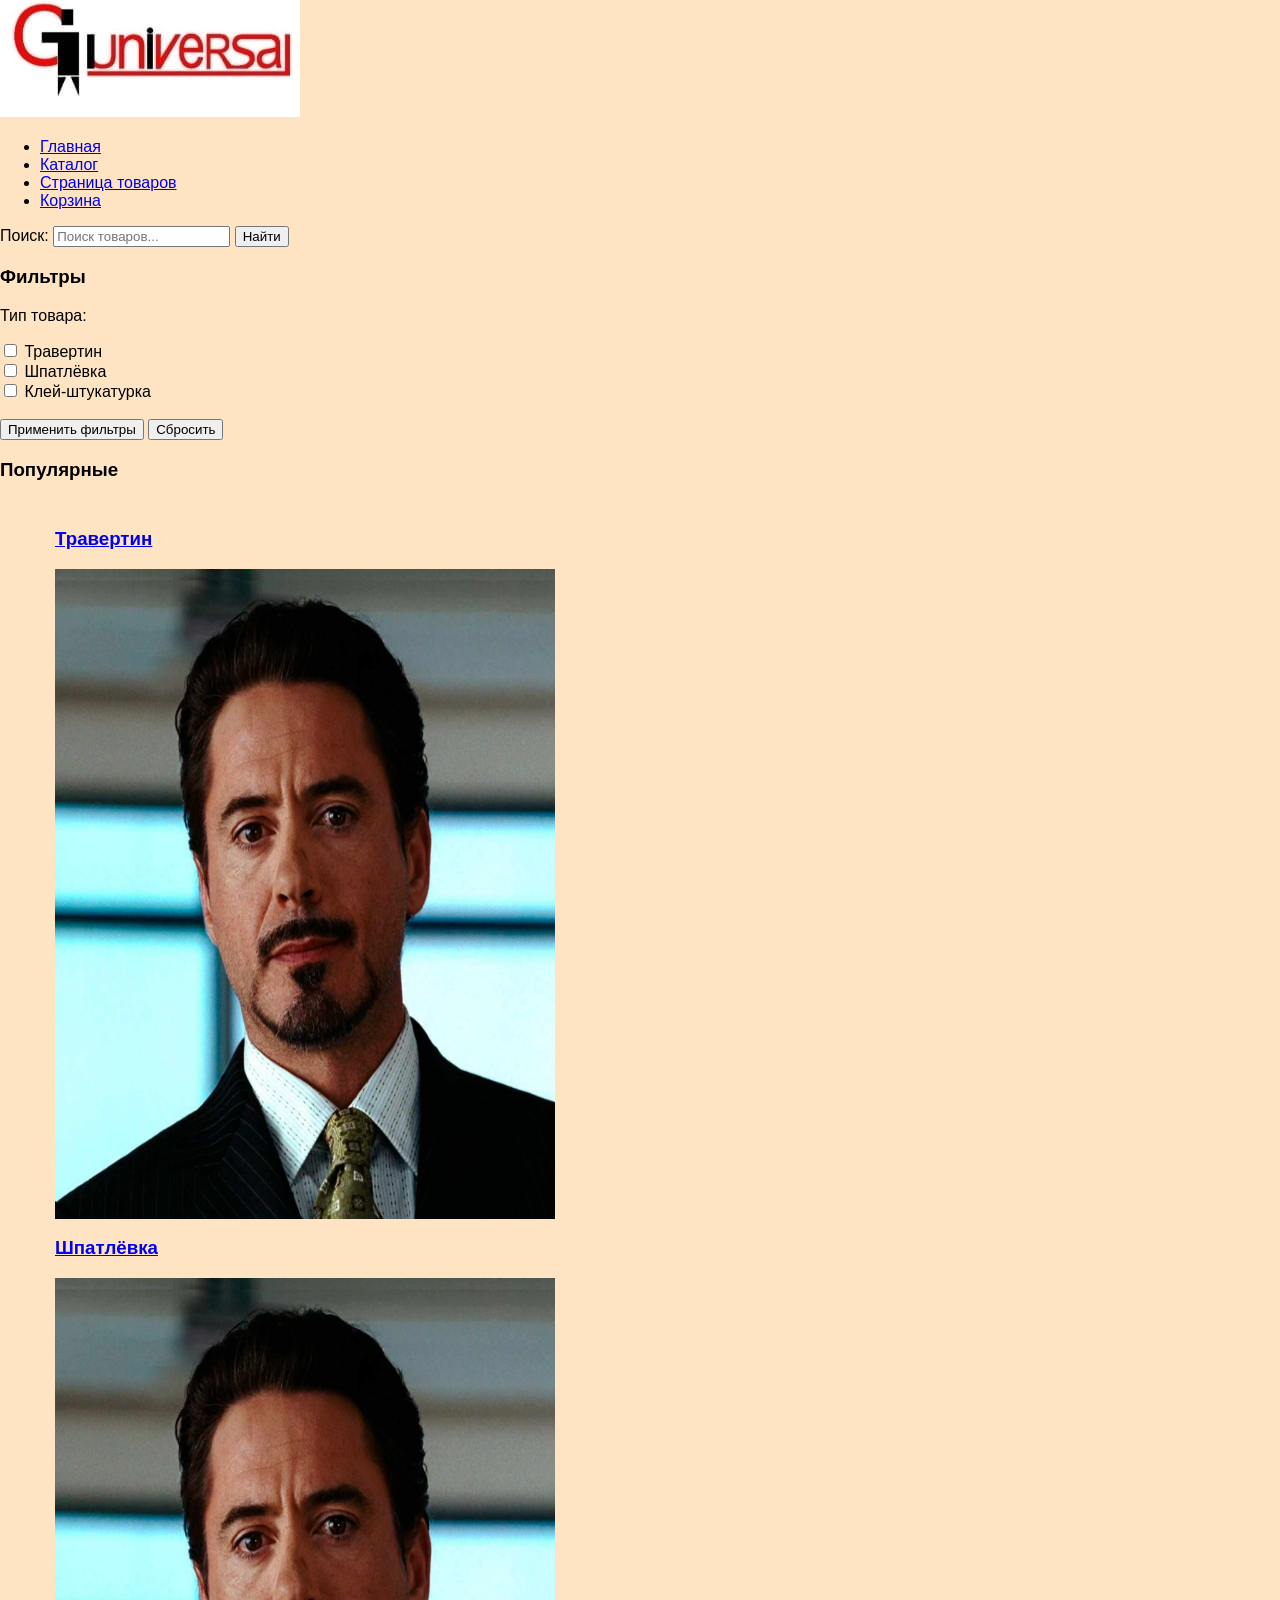
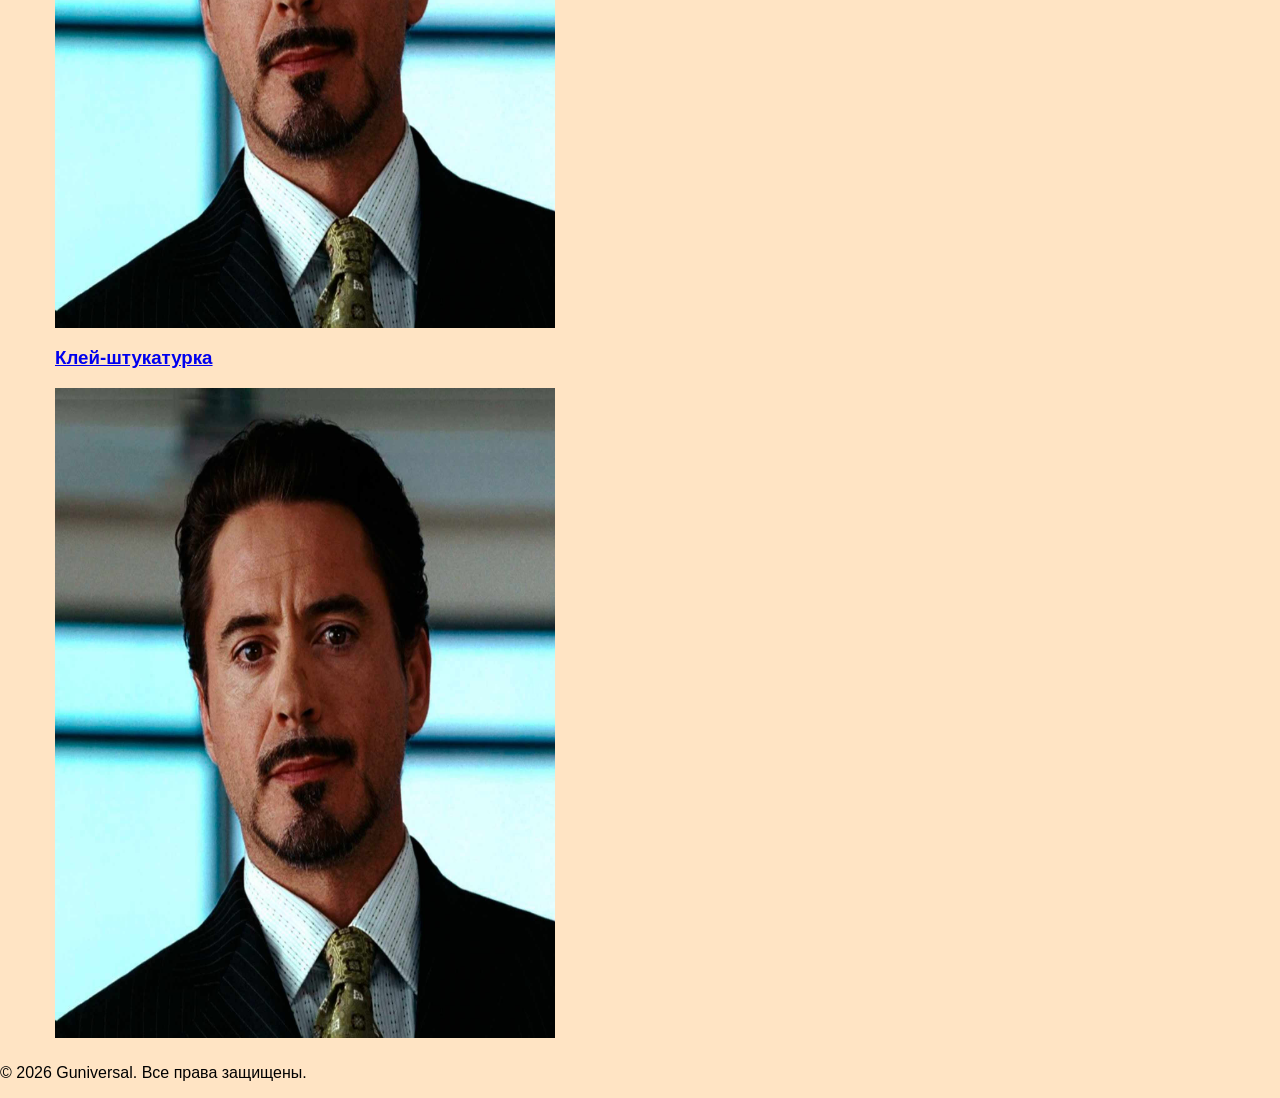
<file: index.html>
<DOCTYPE html>
<html>
<head>
  <title>Главная страница — Guniversal</title>
  <link rel="stylesheet" href="style.css">
</head>
 <a href="index.html"></a>
 <h1><img src=images/logo.jpeg></h1>
  <nav>
    <ul>
        <li><a href="index.html">Главная</a></li>
        <li><a href="catalog.html">Каталог</a></li>
        <li><a href="product.html">Страница товаров</a></li>
        <li><a href="cart.html">Корзина</a></li>
      </ul>
  </nav>
   <form action="product.html" method="get">
     <label for="search">Поиск:</label>
     <input type="search" name="q" id="search" placeholder="Поиск товаров..." required>
     <button type="submit">Найти</button>
   </form>
  <form id="filter-form" action="catalog.html">
  <h3>Фильтры</h3>
  <p>Тип товара:</p>
  <label>
    <input type="checkbox" name="type" value="travertin"> Травертин
  </label><br>
  <label>
    <input type="checkbox" name="type" value="shpatlevka"> Шпатлёвка
  </label><br>
  <label>
    <input type="checkbox" name="type" value="kley"> Клей-штукатурка
  </label>
  <br><br>
  <button type="submit">Применить фильтры</button>
  <button type="reset" id="reset-filter">Сбросить</button>
</form>
<body>
       <h3>Популярные</h3>
       <ul>
<div class="box" id="two">
        <article class="product" data-type="travertin">
  <h3><a href="product.html">Травертин</a></h3>
  <img src="images/starkor.jpg" width="500" height="650" alt="Травертин">
</article>

<article class="product" data-type="shpatlevka">
  <h3><a href="product.html">Шпатлёвка</a></h3>
  <img src="images/starkor.jpg" width="500" height="650" alt="Шпатлёвка">
</article>

<article class="product" data-type="kley">
  <h3><a href="product.html">Клей-штукатурка</a></h3>
  <img src="images/starkor.jpg" width="500" height="650" alt="Клей-штукатурка">
</article>
</div>
       </ul>
  <footer>
    <p>&copy; 2026 Guniversal. Все права защищены.</p>
  </footer>
<script src="script.js"></script>
</body>
</html>
</file>
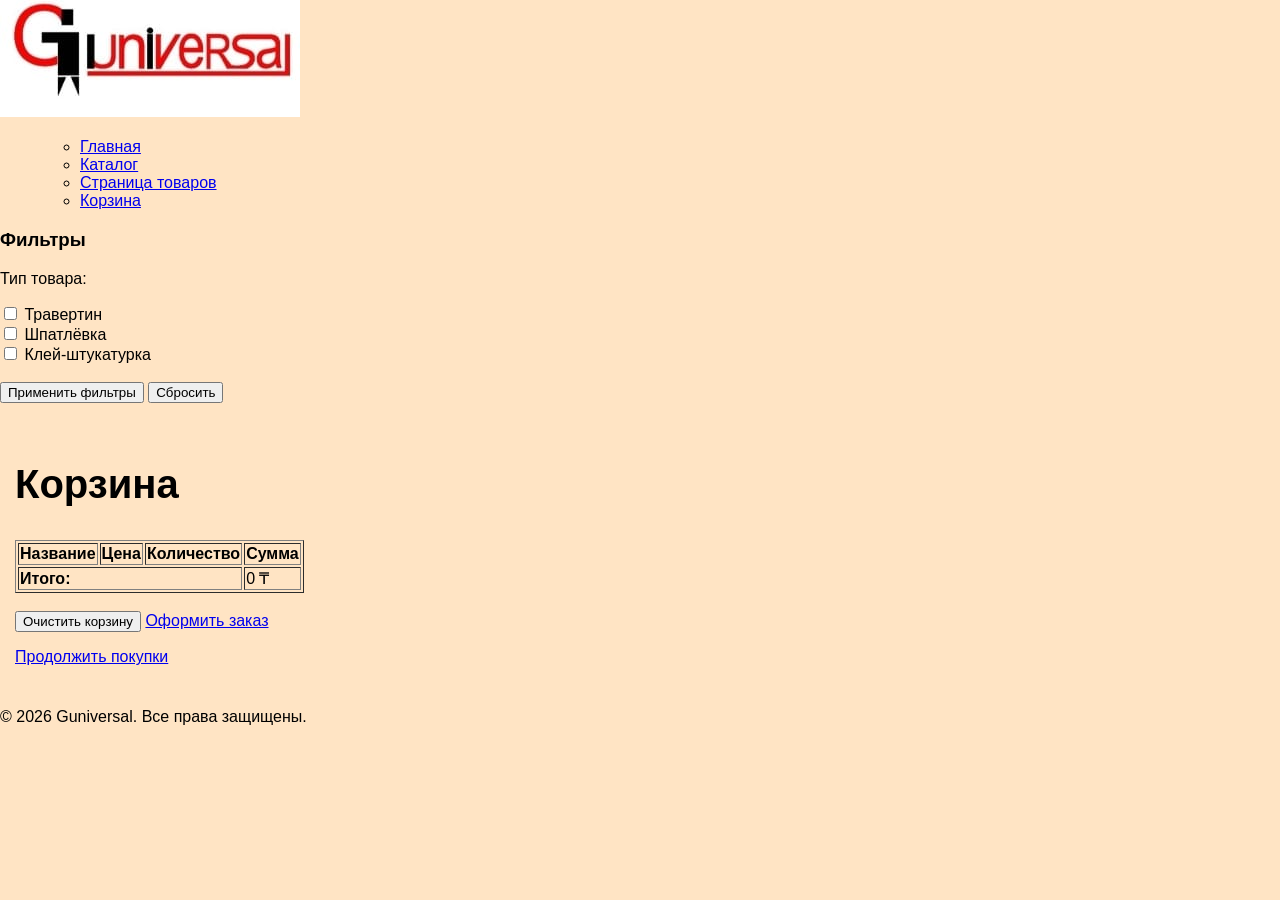
<file: cart.html>
<DOCTYPE html>
<html>
<head>
  <title>Корзина — Guniversal</title>
  <link rel="stylesheet" href="style.css">
</head>
 
 <a href="index.html"></a>
 <h1><img src=images/logo.jpeg></h1>
  <nav>
   <ul>
 <ul>
       <li><a href="index.html">Главная</a></li>
        <li><a href="catalog.html">Каталог</a></li>
        <li><a href="product.html">Страница товаров</a></li>
        <li><a href="cart.html">Корзина</a></li>
      </ul>
  </nav>
<h10>
   <form id="filter-form" action="catalog.html">
  <h3>Фильтры</h3>
  <p>Тип товара:</p>

  <label>
    <input type="checkbox" name="type" value="travertin"> Травертин
  </label><br>

  <label>
    <input type="checkbox" name="type" value="shpatlevka"> Шпатлёвка
  </label><br>

  <label>
    <input type="checkbox" name="type" value="kley"> Клей-штукатурка
  </label>

  <br><br>
  <button type="submit">Применить фильтры</button>
  <button type="reset" id="reset-filter">Сбросить</button>
</form>
    <section> 
<body>
<div class="box" id="four"> 
 <h2>Корзина</h2>
  <table border id="e">
    <tr>
      <th>Название</th>
      <th>Цена</th>
      <th>Количество</th>
      <th>Сумма</th>
    </tr>

    <!-- Товар 1 -->
    <tr>
      <td>Травертин</td>
      <td class="price">10 000 ₸</td>
      <td>
        <input type="number" class="quantity" value="0" min="0">
      </td>
      <td class="sum">0 ₸</td>
    </tr>

    <!-- Товар 2 -->
    <tr>
      <td>Шпатлёвка</td>
      <td class="price">10 000 ₸</td>
      <td>
        <input type="number" class="quantity" value="0" min="0"  >
      </td>
      <td class="sum">0 ₸</td>
    </tr>

    <!-- Товар 3 -->
    <tr>
      <td>Клей-штукатурка</td>
     <td class="price">10 000 ₸</td>
      <td>
        <input type="number" class="quantity" value="0" min="0">
      </td>
      <td class="sum">0 ₸</td>
    </tr>

    <!-- Итого -->
    <tr>
      <td colspan="3"><strong>Итого:</strong></td>
      <td class="total"><strong>0 ₸</strong></td>
    </tr>
  </table>

  <br>
<button type="button" id="clear-cart">Очистить корзину</button>
<a href="order.html">Оформить заказ</a>
  <p><a href="catalog.html">Продолжить покупки</a></p>
</section>
</div>
  <footer>
    <p>&copy; 2026 Guniversal. Все права защищены.</p>
  </footer>
<script src="script.js"></script>
 </body>
</html>
</file>
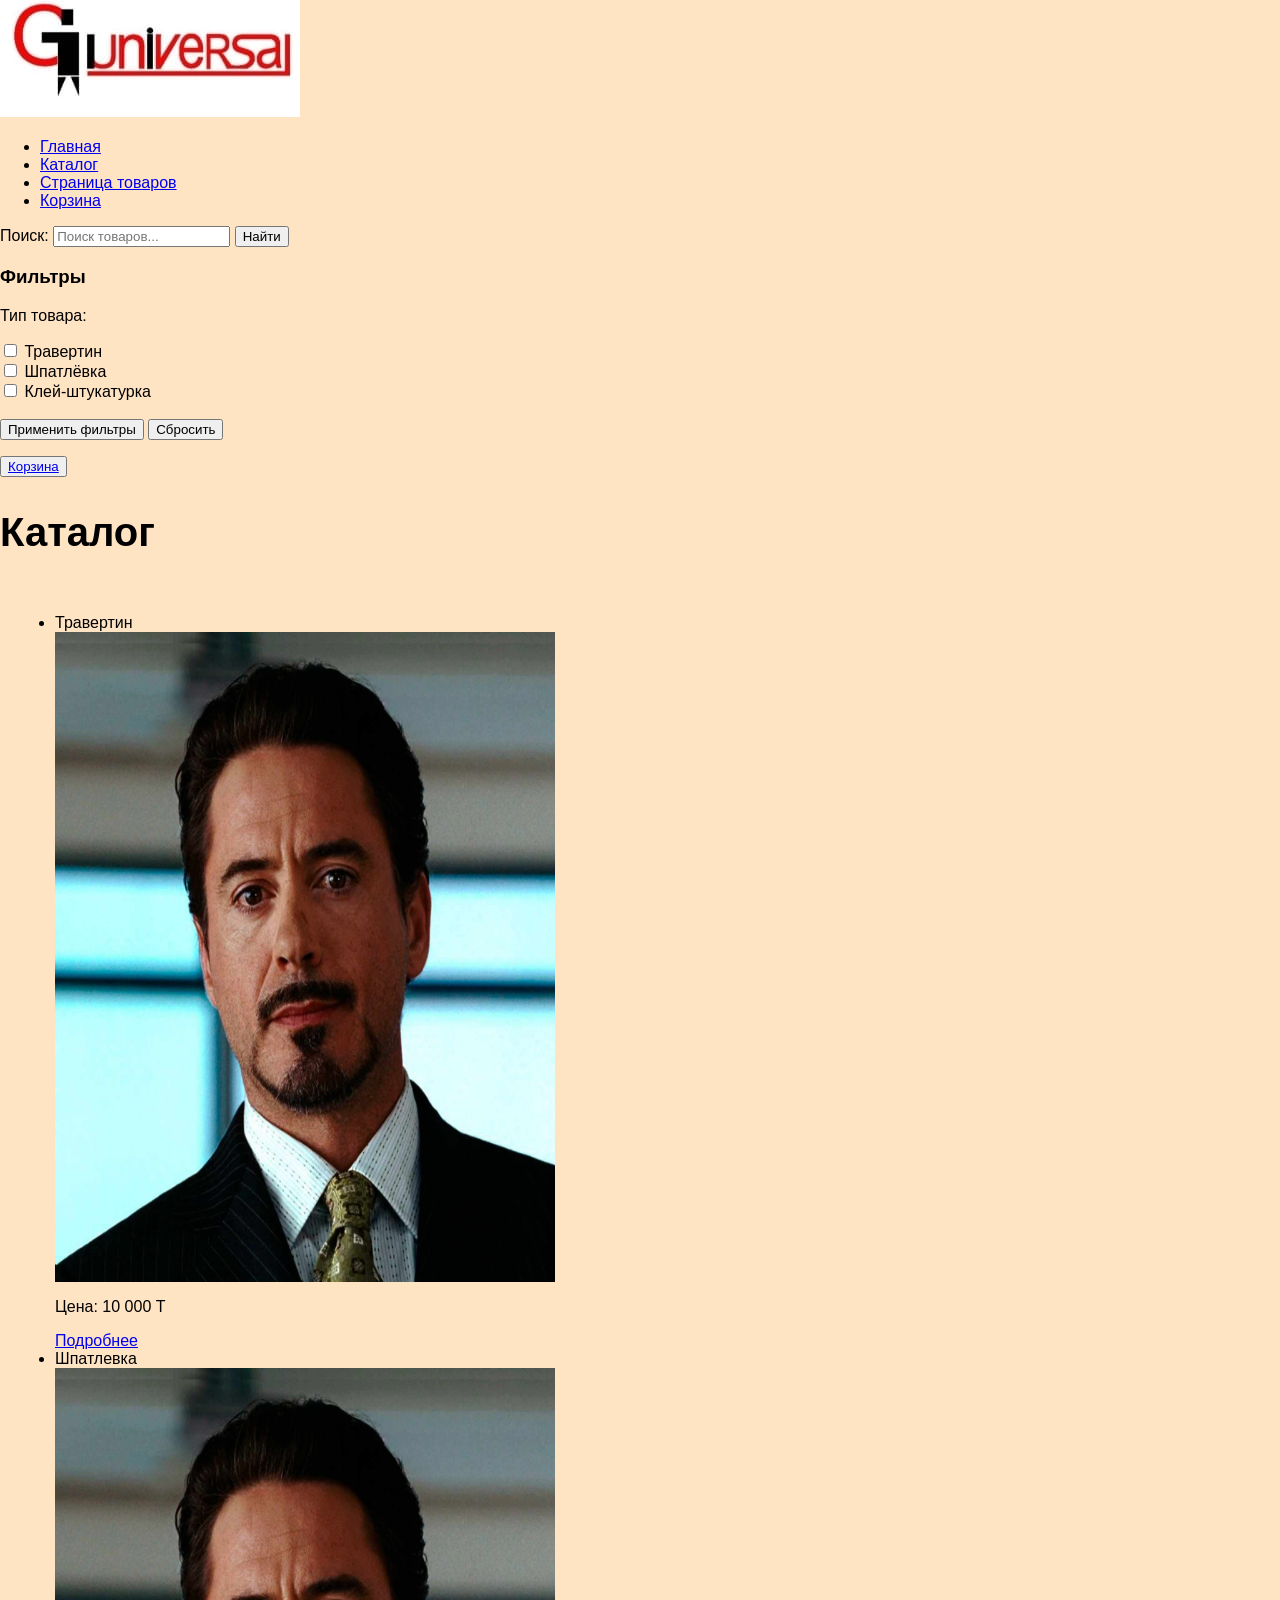
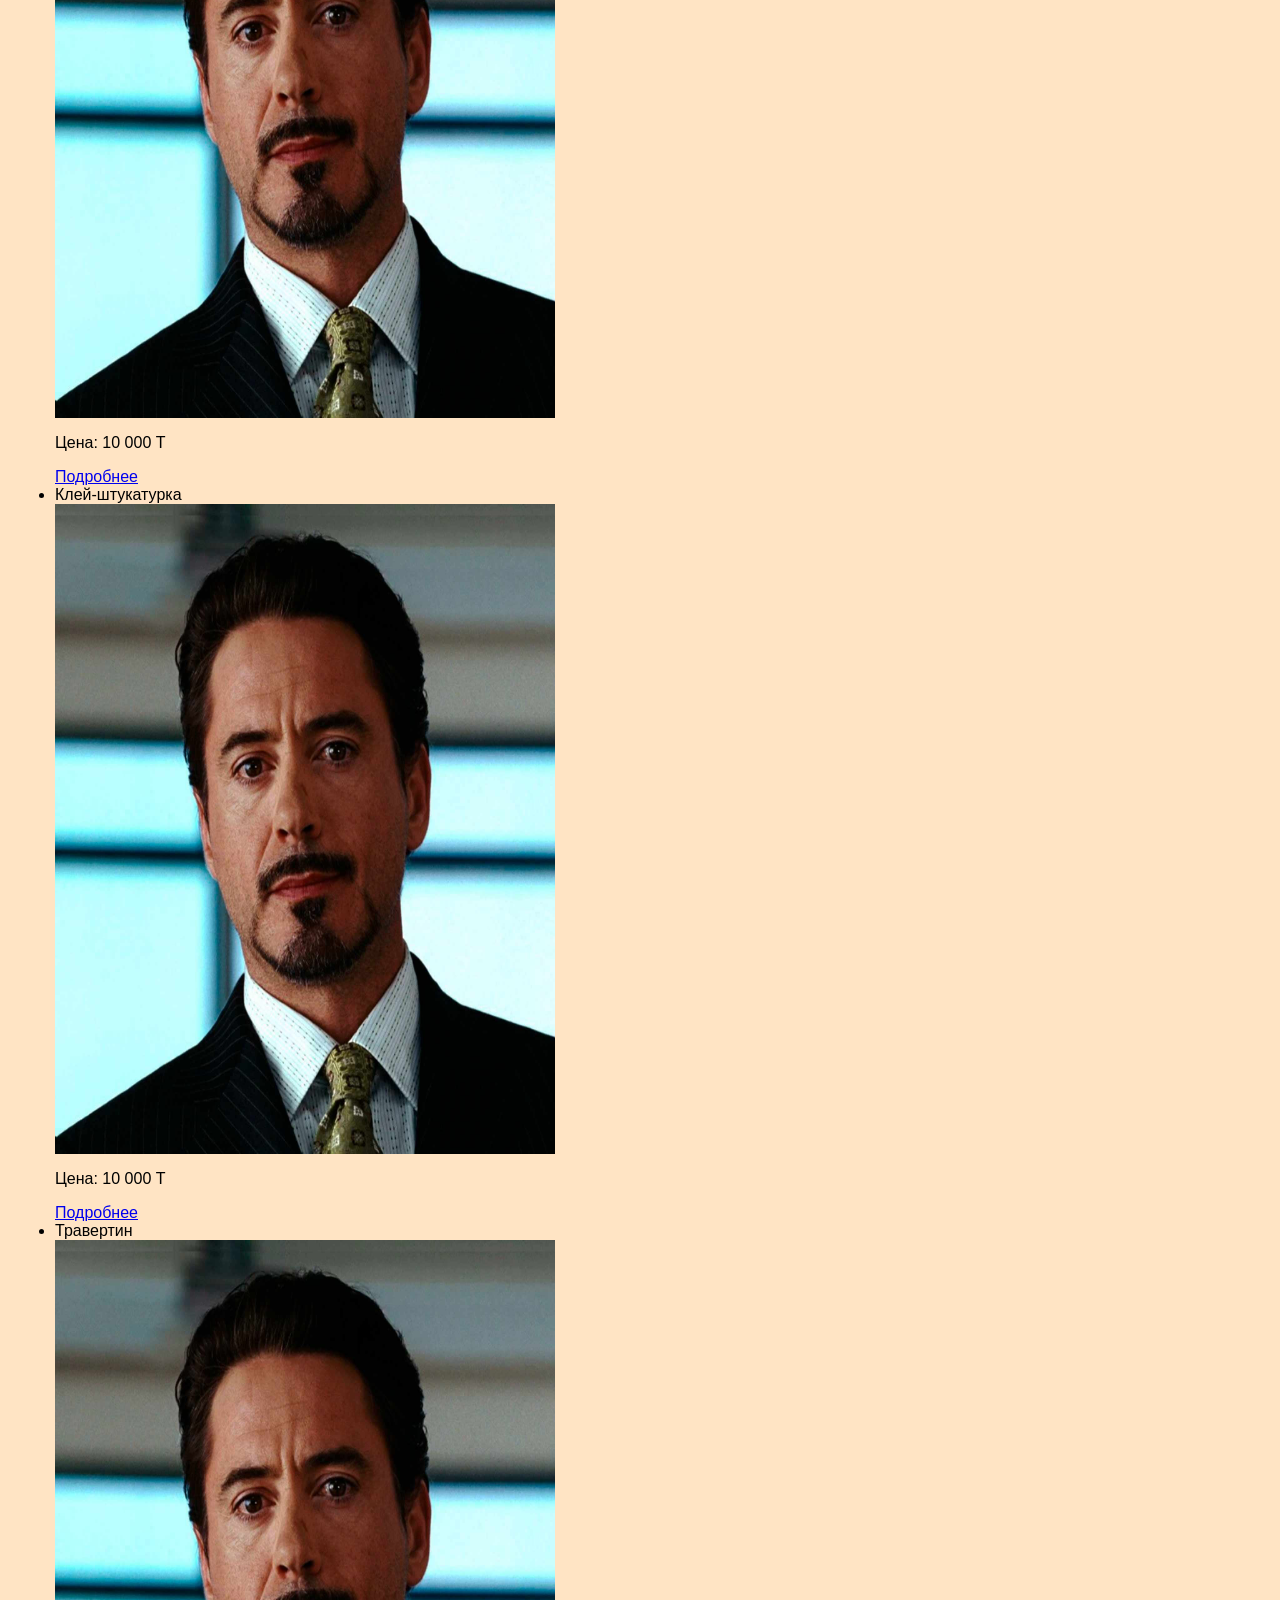
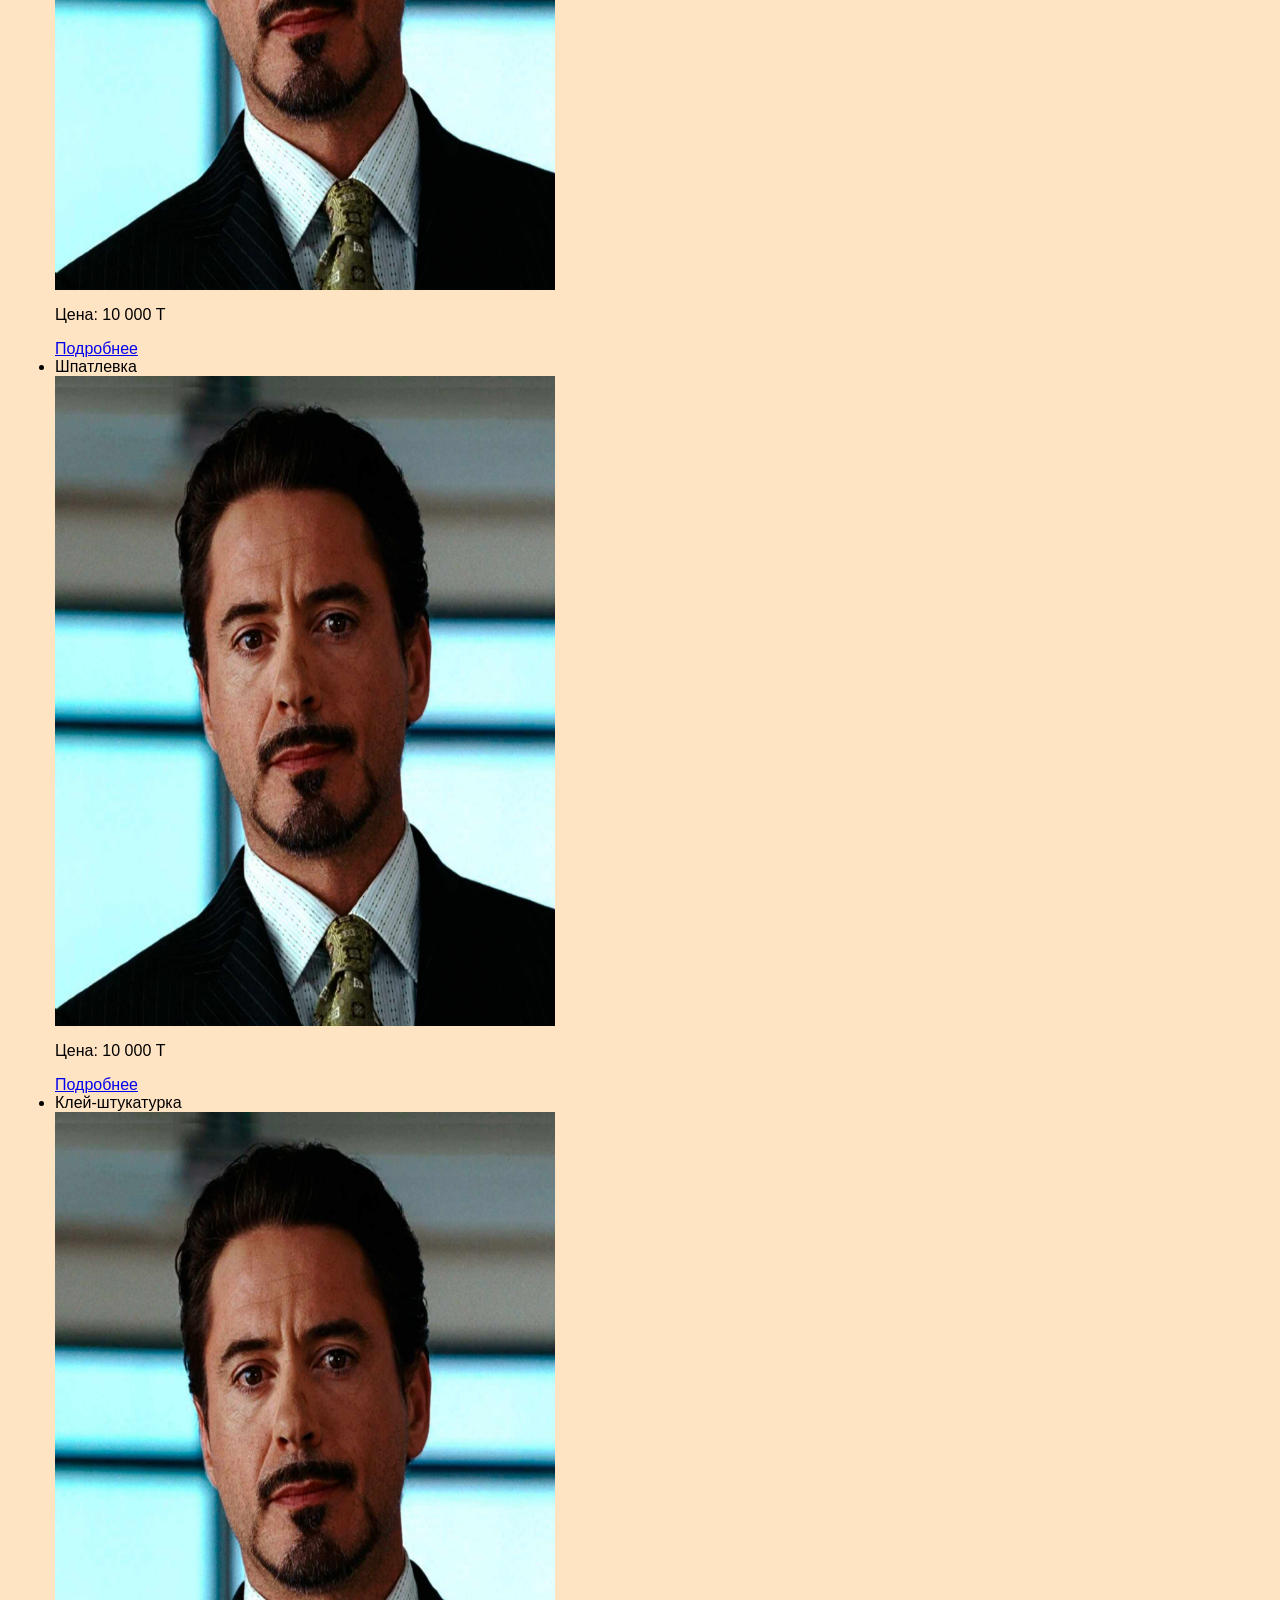
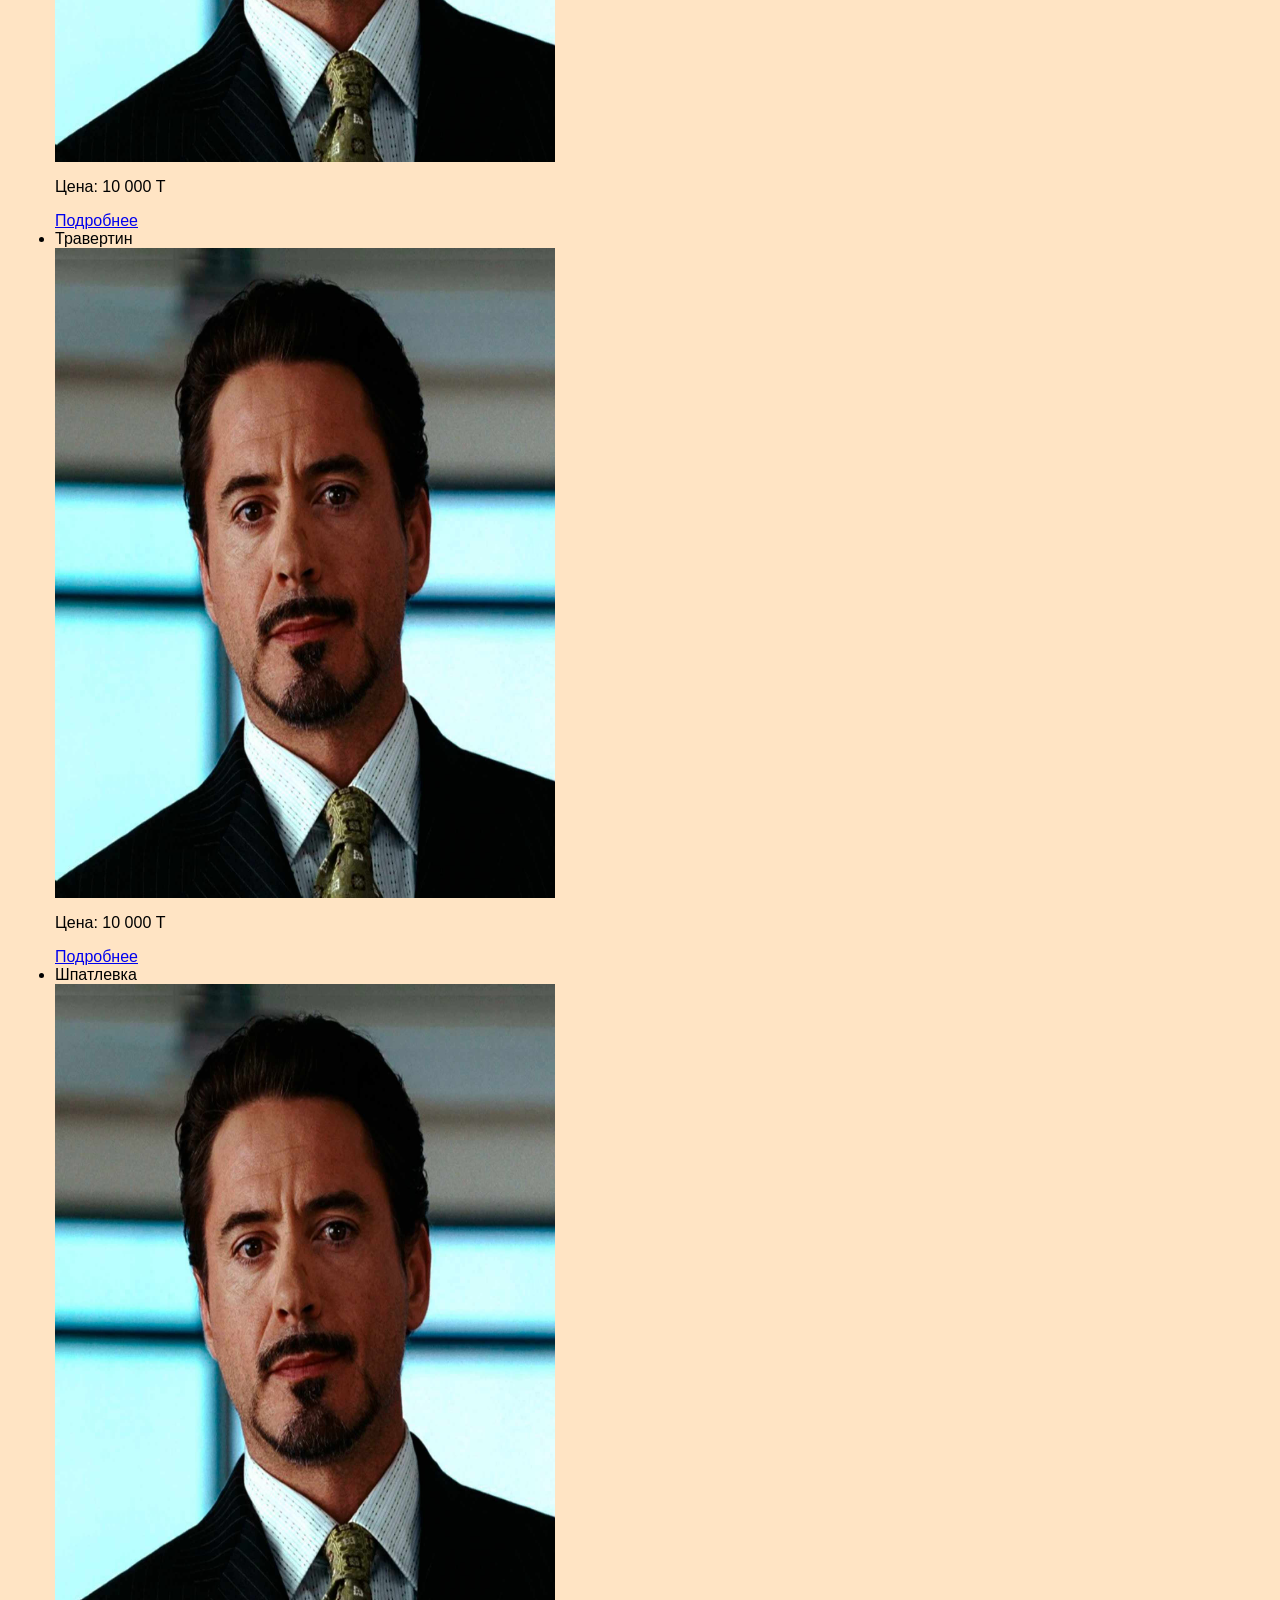
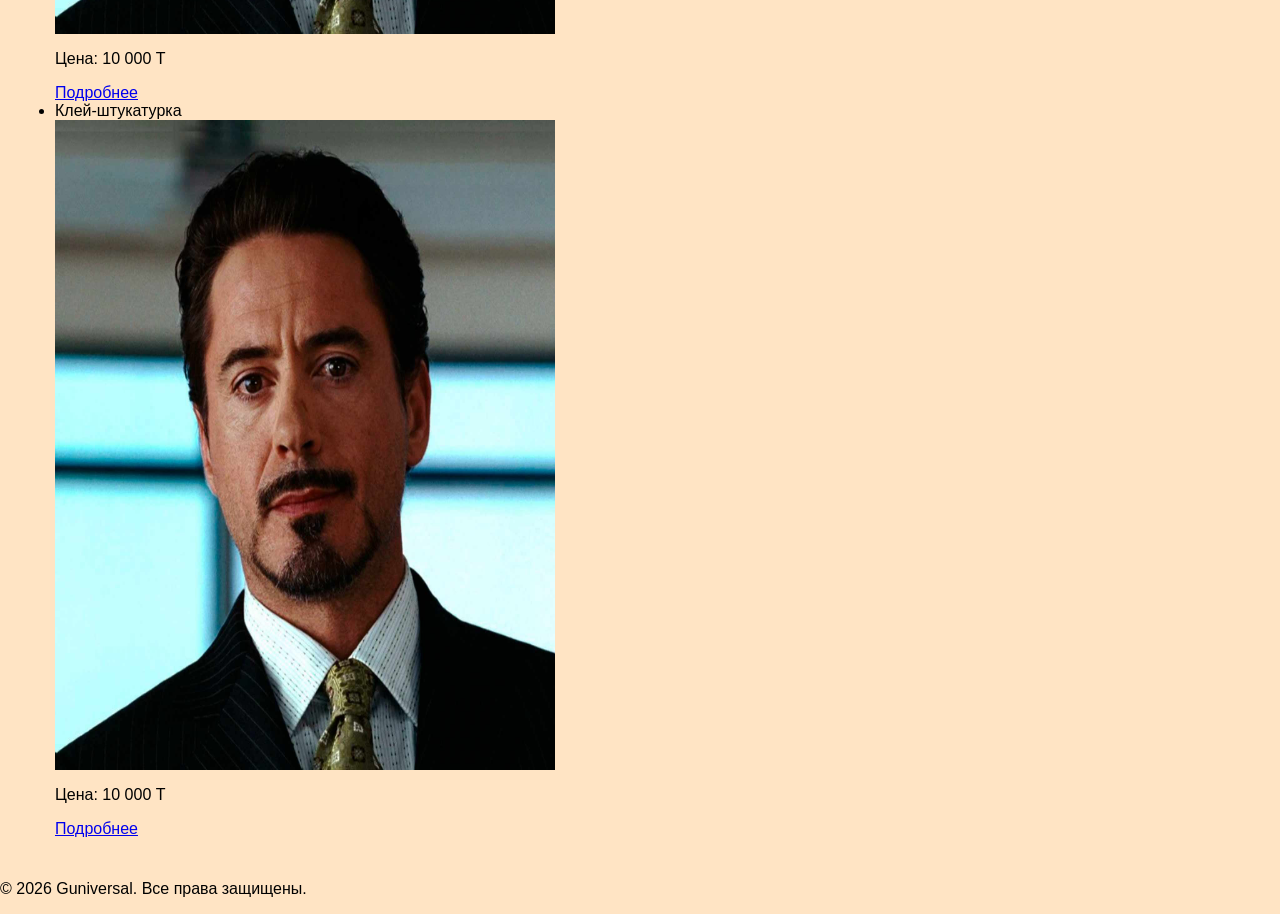
<file: catalog.html>
<DOCTYPE html>
<html>
<head>
  <title>Каталог — Guniversal</title>
  <link rel="stylesheet" href="style.css">
</head>
 
 <a href="index.html"></a>
 <h1><img src=images/logo.jpeg></h1>
  <nav>
    <ul>
       <li><a href="index.html">Главная</a></li>
        <li><a href="catalog.html">Каталог</a></li>
        <li><a href="product.html">Страница товаров</a></li>
        <li><a href="cart.html">Корзина</a></li>
      </ul>
  </nav>
   <form action="product.html" method="get">
     <label for="search">Поиск:</label>
     <input type="search" name="q" id="search" placeholder="Поиск товаров..." required>
     <button type="submit">Найти</button>
   </form>
  <form id="filter-form" action="catalog.html">
  <h3>Фильтры</h3>
  <p>Тип товара:</p>

  <label>
    <input type="checkbox" name="type" value="travertin"> Травертин
  </label><br>

  <label>
    <input type="checkbox" name="type" value="shpatlevka"> Шпатлёвка
  </label><br>

  <label>
    <input type="checkbox" name="type" value="kley"> Клей-штукатурка
  </label>

  <br><br>
  <button type="submit">Применить фильтры</button>
  <button type="reset" id="reset-filter">Сбросить</button>
</form>
<body>
      <nav>
       <button type="submit"><a href="cart.html"<button class="btn">Корзина</button></a>
      </nav>
       <h2>Каталог</h2>
      <div class="box" id="three">

        <ul>
<article class="product" data-type="travertin">
        <li >Травертин</li> <!--"....Аттарын, суретін өзгерту қажет..."-->
        <img src="images/starkor.jpg" width="500" height="650" alt="Травертин">
        <p>Цена:
 10 000 Т</p>
        <a href="product.html">Подробнее</a>
        </article>
	 <article class="product" data-type="shpatlevka">
          <li >Шпатлевка</li>
          <img src="images/starkor.jpg" width="500" height="650" alt="Шпатлевка">
          <p>Цена: 10 000 Т</p> 
          <a href="product.html">Подробнее</a>
         </article>
	  <article class="product" data-type="kley">
           <li >Клей-штукатурка</li>
           <img src="images/starkor.jpg" width="500" height="650" alt="Клей-штукатурка">
           <p>Цена: 10 000 Т</p>
           <a href="product.html">Подробнее</a>
          </article>
<article class="product" data-type="travertin">
        <li >Травертин</li> <!--"....Аттарын, суретін өзгерту қажет..."-->
        <img src="images/starkor.jpg" width="500" height="650" alt="Травертин">
        <p>Цена:
 10 000 Т</p>
        <a href="product.html">Подробнее</a>
        </article>
	 <article class="product" data-type="shpatlevka">
          <li >Шпатлевка</li>
          <img src="images/starkor.jpg" width="500" height="650" alt="Шпатлевка">
          <p>Цена: 10 000 Т</p> 
          <a href="product.html">Подробнее</a>
         </article>
	  <article class="product" data-type="kley">
           <li >Клей-штукатурка</li>
           <img src="images/starkor.jpg" width="500" height="650" alt="Клей-штукатурка">
           <p>Цена: 10 000 Т</p>
           <a href="product.html">Подробнее</a>
          </article>
<article class="product" data-type="travertin">
        <li >Травертин</li> <!--"....Аттарын, суретін өзгерту қажет..."-->
        <img src="images/starkor.jpg" width="500" height="650" alt="Травертин">
        <p>Цена:
 10 000 Т</p>
        <a href="product.html">Подробнее</a>
        </article>
	 <article class="product" data-type="shpatlevka">
          <li >Шпатлевка</li>
          <img src="images/starkor.jpg" width="500" height="650" alt="Шпатлевка">
          <p>Цена: 10 000 Т</p> 
          <a href="product.html">Подробнее</a>
         </article>
	  <article class="product" data-type="kley">
           <li >Клей-штукатурка</li>
           <img src="images/starkor.jpg" width="500" height="650" alt="Клей-штукатурка">
           <p>Цена: 10 000 Т</p>
           <a href="product.html">Подробнее</a>
          </article>          
</ul>
</div>
  <footer>
    <p>&copy; 2026 Guniversal. Все права защищены.</p>
  </footer>
<script src="script.js"></script>
 </body>
</html>
</file>
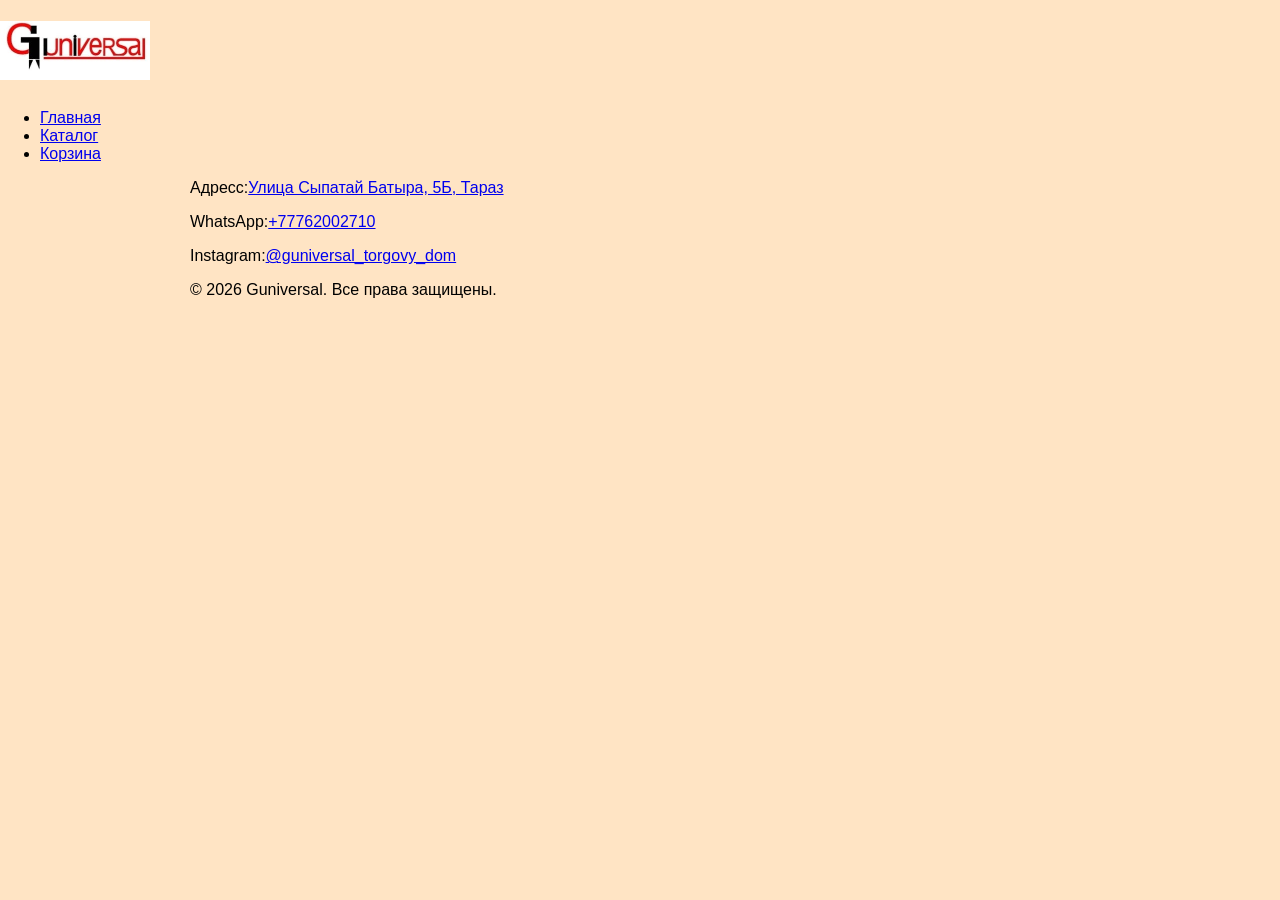
<file: contacts.html>
<!DOCTYPE html>
<html>
<head>
  <title>Контакты — Guniversal</title>
  <link rel="stylesheet" href="style.css">
</head>
  <header>
    <h1>
      <a href="index.html">
        <img src=images/logo.jpeg alt="Guniversal" width="150">
      </a>
    </h1>

    <nav>
      <ul>
        <li><a href="index.html">Главная</a></li>
        <li><a href="catalog.html">Каталог</a></li>
        <li><a href="cart.html">Корзина</a></li>
      </ul>
 </header>
  <body>
<main>
    </nav>
  <p>Адресс:<a href="https://2gis.kz/taraz/geo/70000001051586477">Улица Сыпатай Батыра, 5Б, Тараз</a></p>
  <p>WhatsApp:<a href="https://l.instagram.com/?u=https%3A%2F%2Fwa.me%2F77762002710&e=AUAOmGHqhnpd8Iu_GvI0nMhJRMnSP4Bo2OHY7H_wkwG4tbtvk-jilKFK2ejd9kP9_-oryyuVhGxXPgZqzANHtwlK6NWFCkUtTKi0DQBa1axQV0XR3okiaieVUS5h7wMEUWN3Z5v6fJHu5S39yx-cgg">+77762002710</a></p>
  <p>Instagram:<a href="https://www.instagram.com/guniversal_torgovy_dom?igsi=dGtkN2pldDBrMDh3">@guniversal_torgovy_dom</a></p>
  <footer>
    <p>&copy; 2026 Guniversal. Все права защищены.</p>
  </footer>
 </main>
<script src="script.js"></script>
</body>
</html>
</file>
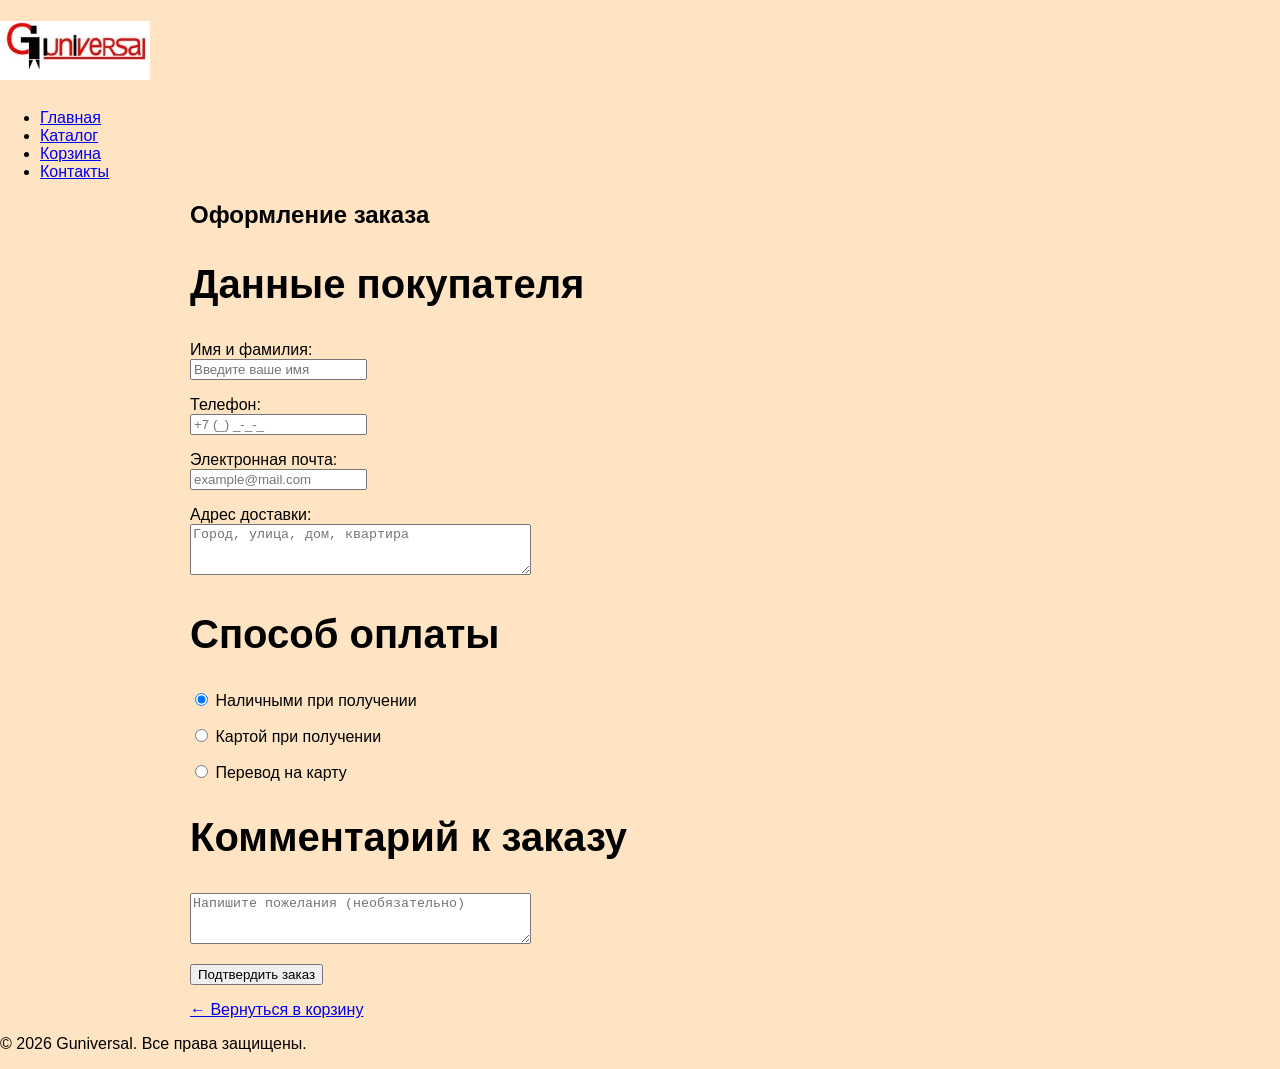
<file: order.html>
<!DOCTYPE html>
<html>
<head>
  <title>Оформление заказа — Guniversal</title>
  <link rel="stylesheet" href="style.css">
</head>
  <header>
    <h1>
      <a href="index.html">
        <img src=images/logo.jpeg alt="Guniversal" width="150">
      </a>
    </h1>

    <nav>
      <ul>
        <li><a href="index.html">Главная</a></li>
        <li><a href="catalog.html">Каталог</a></li>
        <li><a href="cart.html">Корзина</a></li>
        <li><a href="contacts.html">Контакты</a></li>
      </ul>
    </nav>
  </header>
  <main> 
   <body>
    <section>
<h10>
      <h1>Оформление заказа</h1>

      <form action="#" method="post">
        
        <h2>Данные покупателя</h2>

        <p>
          <label for="name">Имя и фамилия:</label><br>
          <input type="text" id="name" name="name" required placeholder="Введите ваше имя">
        </p>

        <p>
          <label for="phone">Телефон:</label><br>
          <input type="tel" id="phone" name="phone" required placeholder="+7 (_) _-_-_">
        </p>

        <p>
          <label for="email">Электронная почта:</label><br>
          <input type="email" id="email" name="email" placeholder="example@mail.com">
        </p>

        <p>
          <label for="address">Адрес доставки:</label><br>
          <textarea id="address" name="address" rows="3" cols="40" required placeholder="Город, улица, дом, квартира"></textarea>
        </p>

        <h2>Способ оплаты</h2>

        <p>
          <label>
            <input type="radio" name="payment" value="cash" checked> Наличными при получении
          </label>
        </p>
        <p>
          <label>
            <input type="radio" name="payment" value="card"> Картой при получении
          </label>
        </p>
        <p>
          <label>
            <input type="radio" name="payment" value="transfer"> Перевод на карту
          </label>
        </p>

        <h2>Комментарий к заказу</h2>
        <p>
          <textarea name="comment" rows="3" cols="40" placeholder="Напишите пожелания (необязательно)"></textarea>
        </p>

        <p>
         <button type="submit" id="submit-order">Подтвердить заказ</button>
        </p>
      </form>

      <p><a href="cart.html">← Вернуться в корзину</a></p>
    </section>
  </main>
  <footer>
    <p>&copy; 2026 Guniversal. Все права защищены.</p>
</h10>
  </footer>
<script src="script.js"></script>
</body>
</html>
</file>
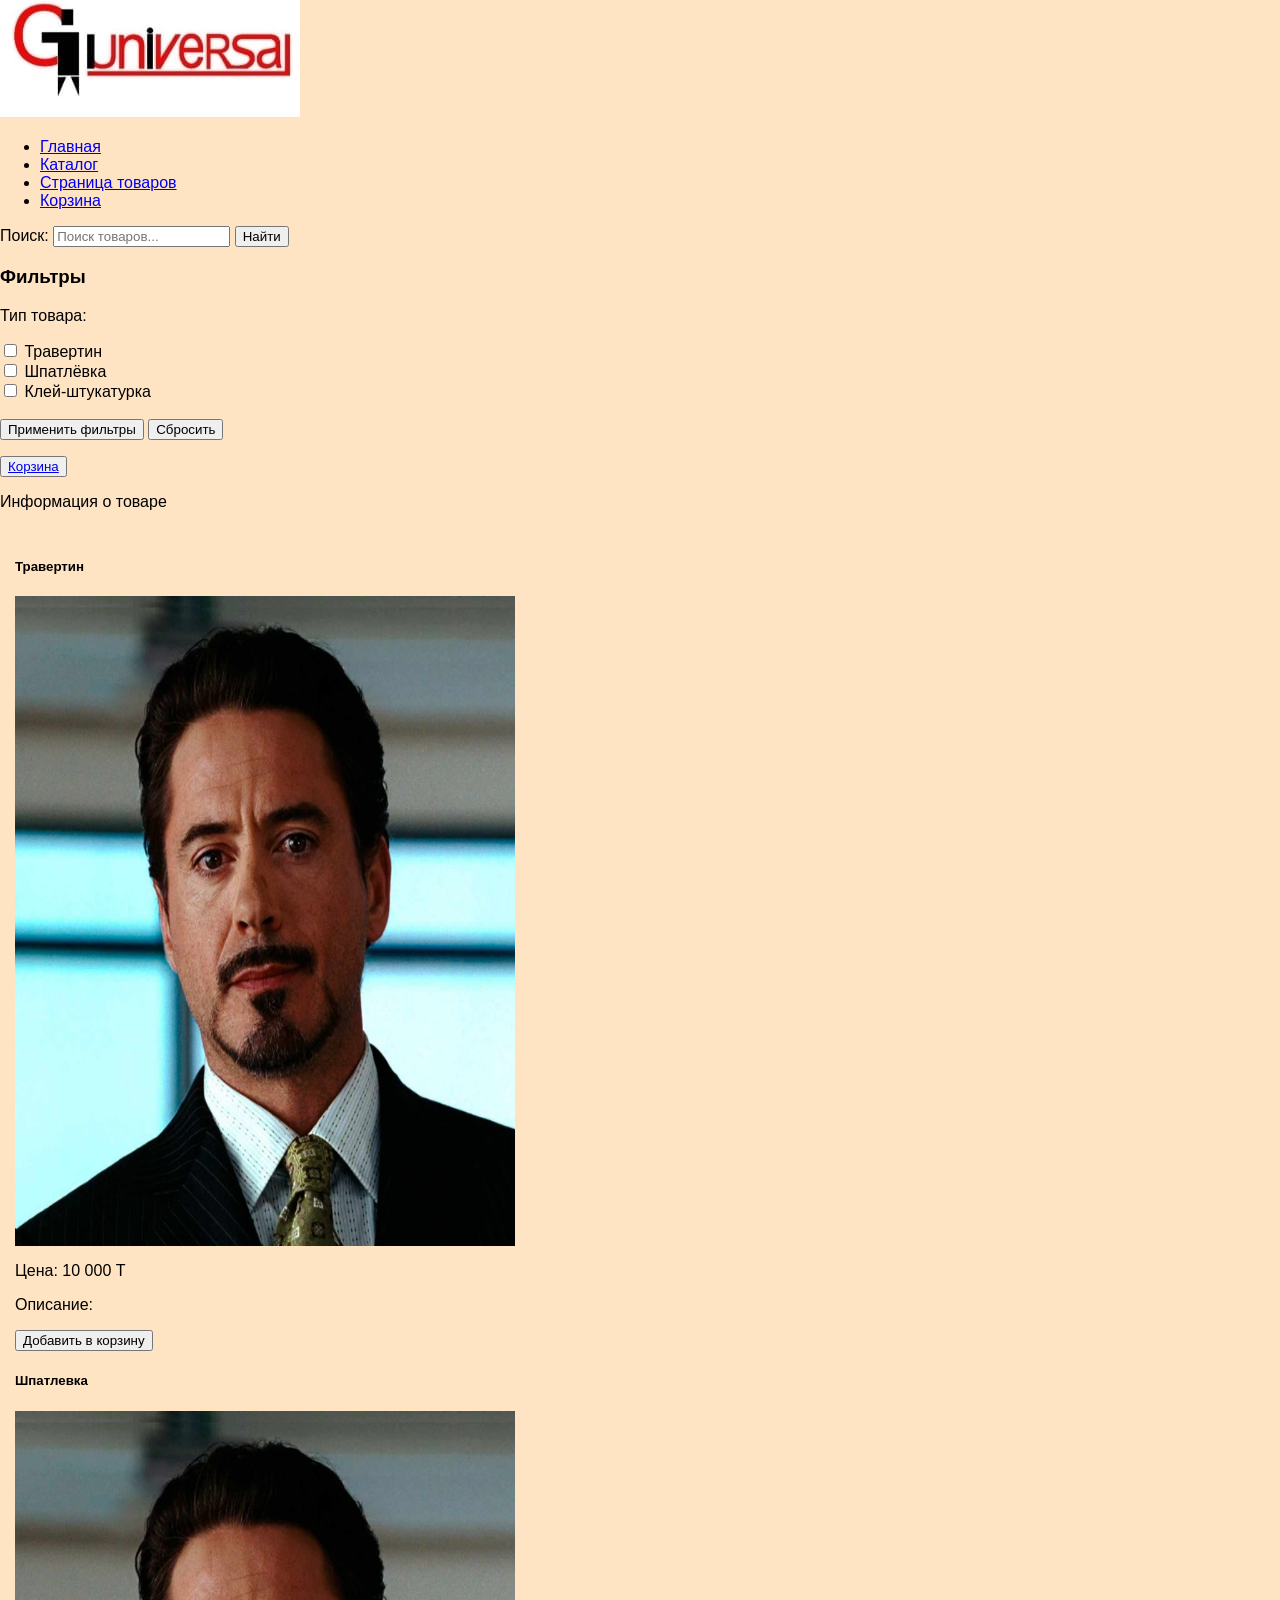
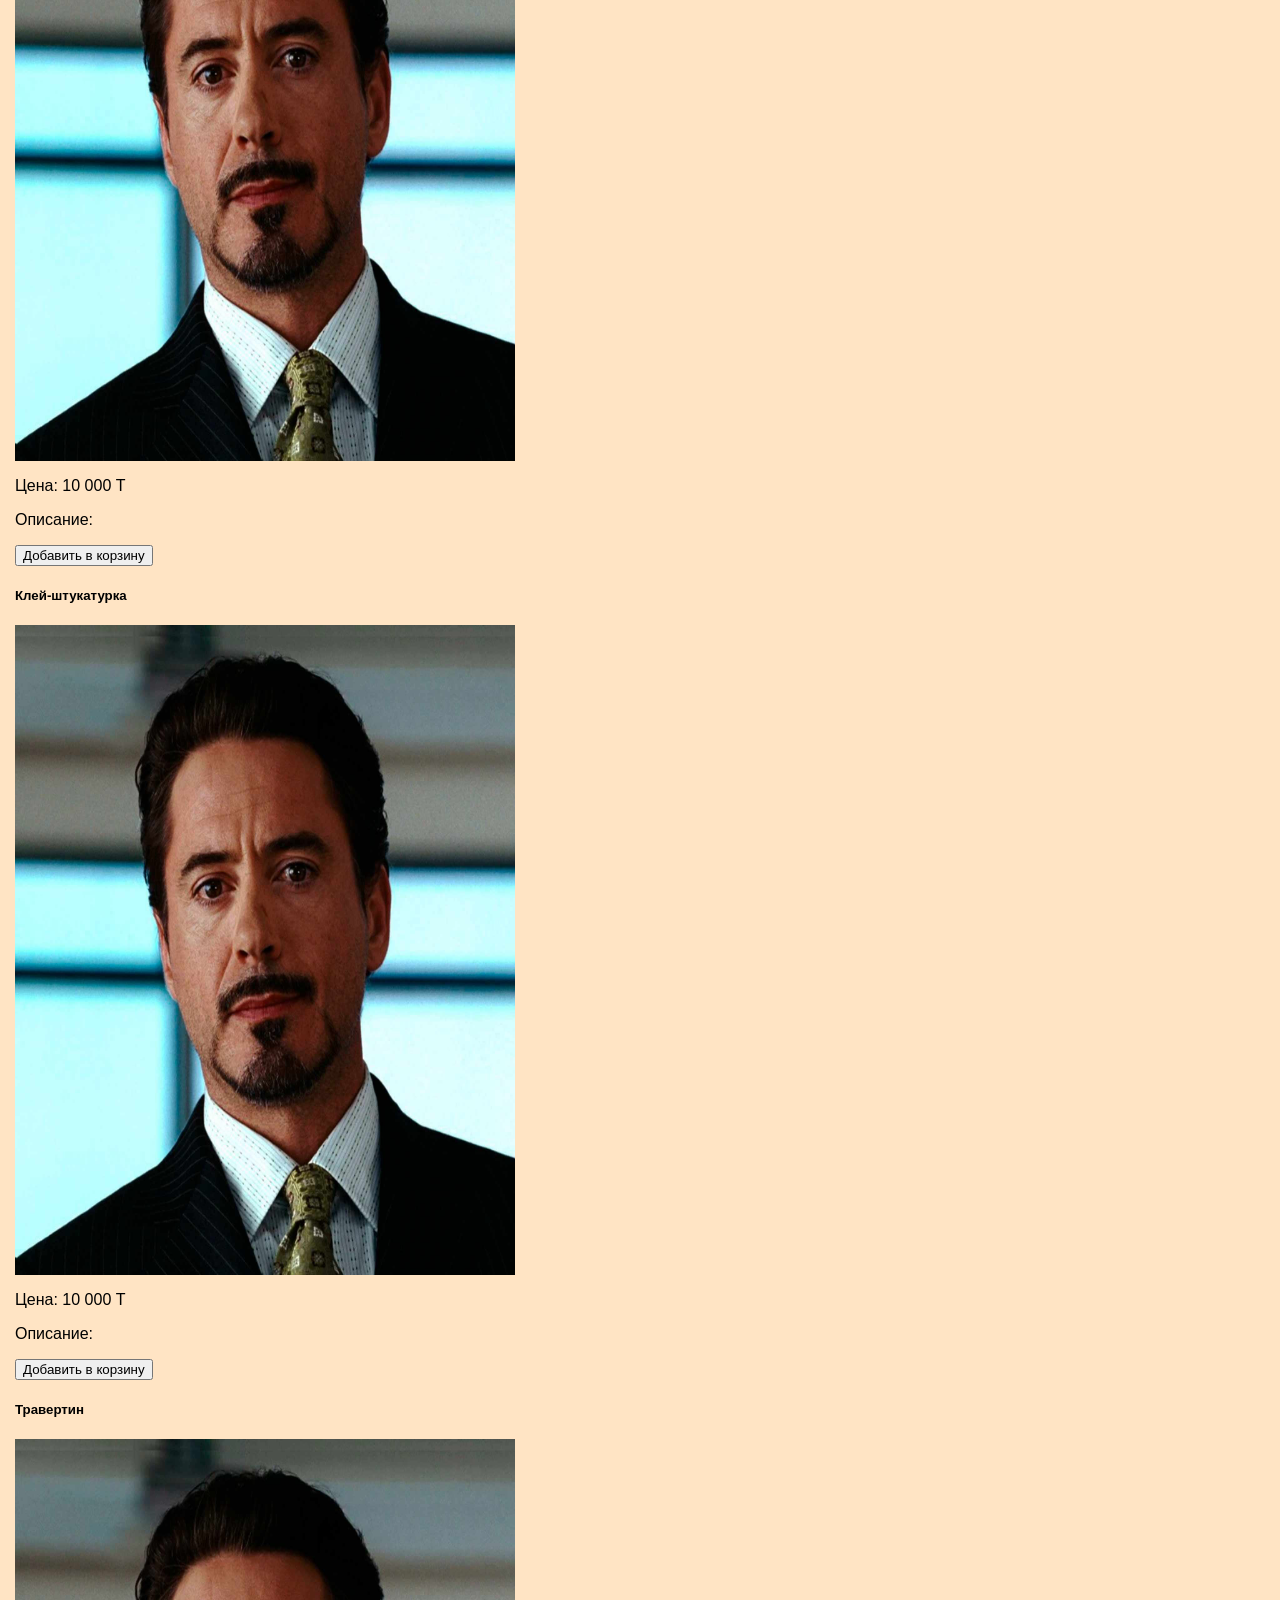
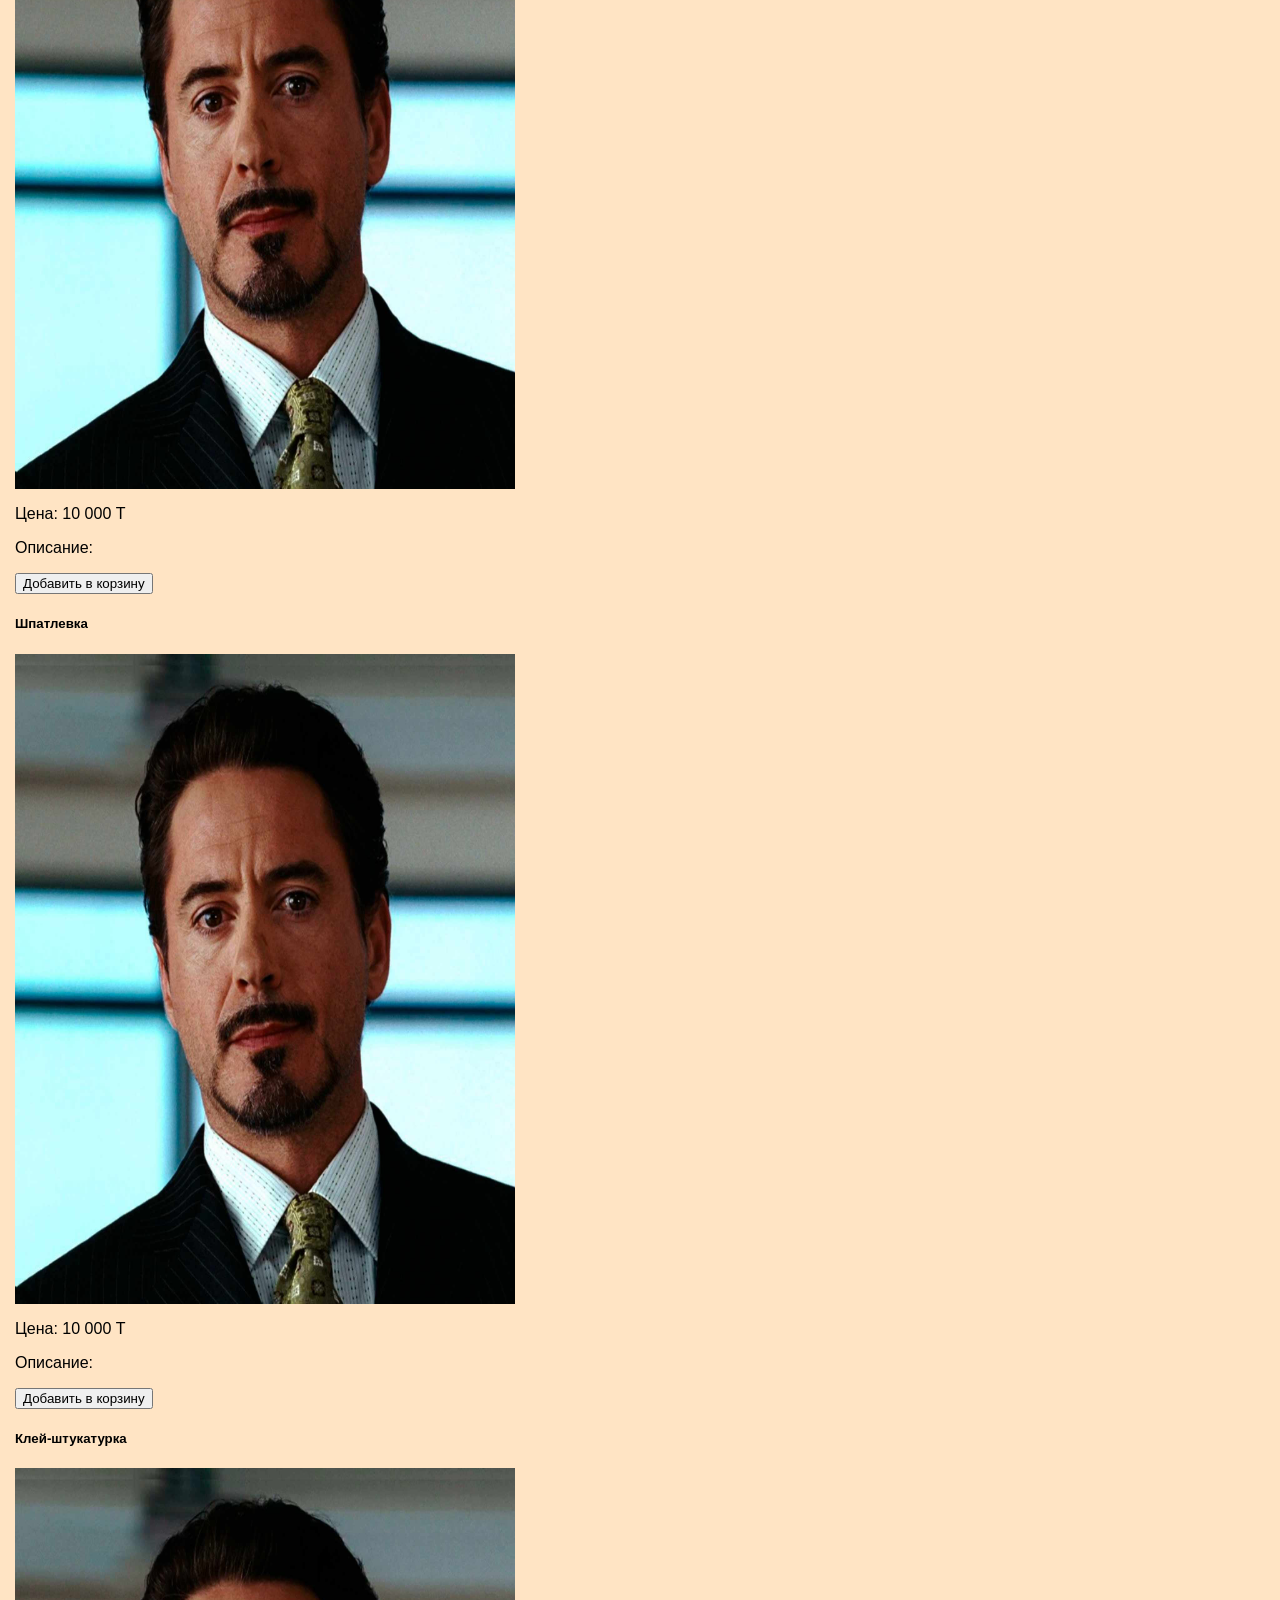
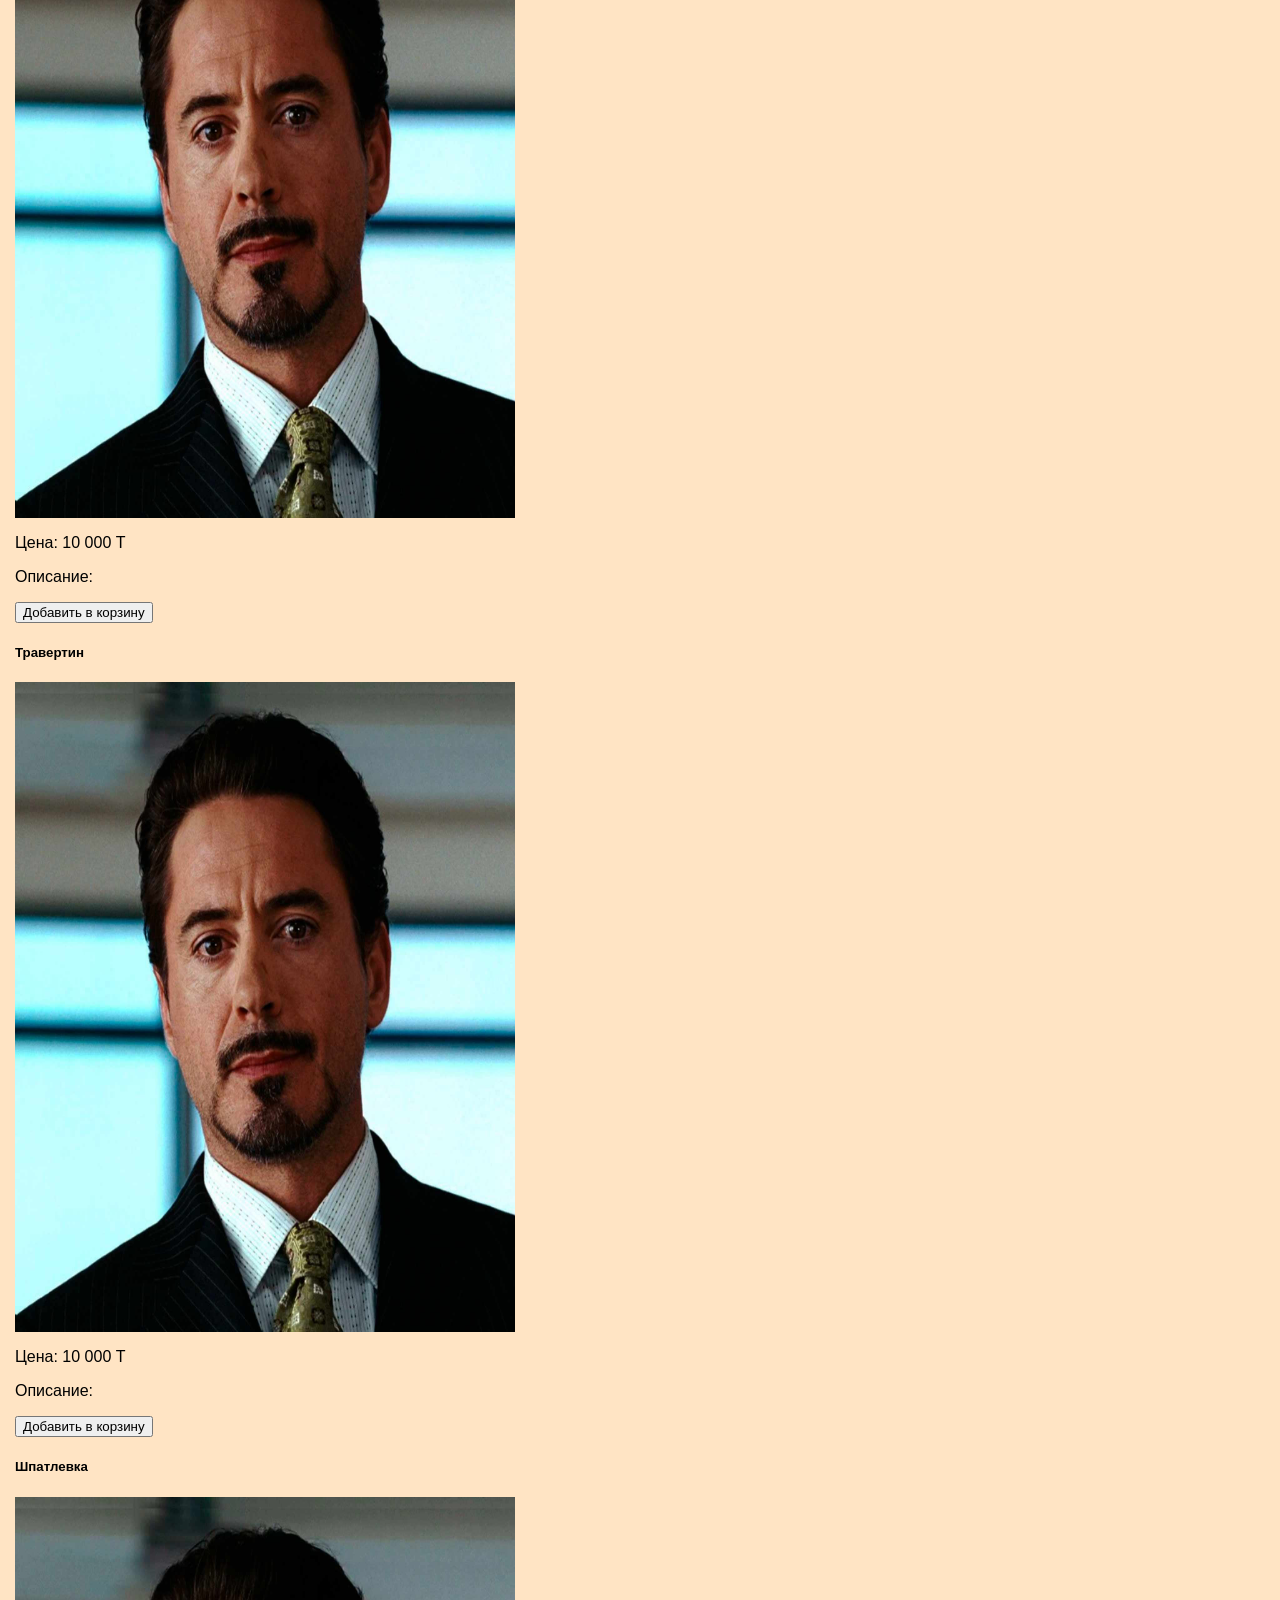
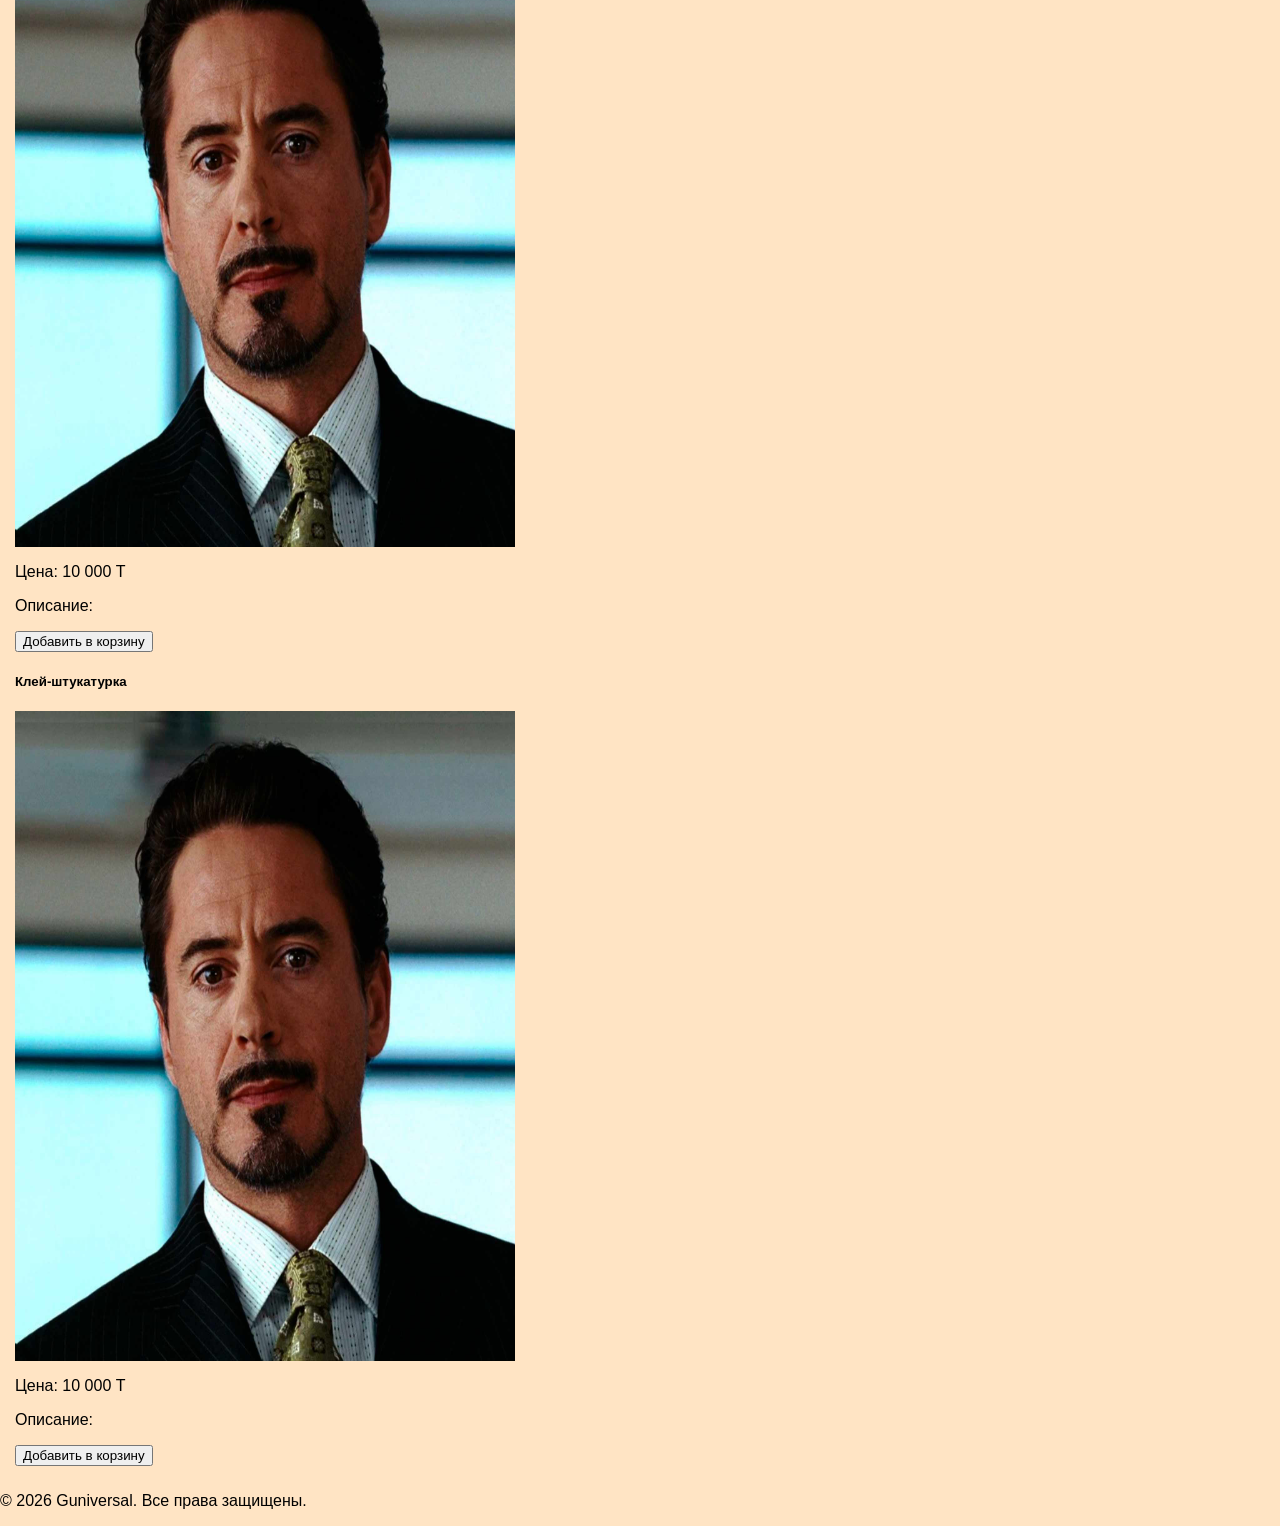
<file: product.html>
<DOCTYPE html>
<html>
<head>
  <title>Страница товара — Guniversal</title>
  <link rel="stylesheet" href="style.css">
</head>
 
 <a href="index.html"></a>
 <h1><img src=images/logo.jpeg></h1>
  <nav>
    <ul>
       <li><a href="index.html">Главная</a></li>
        <li><a href="catalog.html">Каталог</a></li>
        <li><a href="product.html">Страница товаров</a></li>
        <li><a href="cart.html">Корзина</a></li>
      </ul>
  </nav>
   <form action="product.html" method="get">
     <label for="search">Поиск:</label>
     <input type="search" name="q" id="myText" placeholder="Поиск товаров..." required>
     <button type="mySubmit">Найти</button>
   </form>
      <form id="filter-form" action="catalog.html">
  <h3>Фильтры</h3>
  <p>Тип товара:</p>

  <label>
    <input type="checkbox" name="type" value="travertin"> Травертин
  </label><br>

  <label>
    <input type="checkbox" name="type" value="shpatlevka"> Шпатлёвка
  </label><br>

  <label>
    <input type="checkbox" name="type" value="kley"> Клей-штукатурка
  </label>

  <br><br>
  <button type="submit">Применить фильтры</button>
  <button type="reset" id="reset-filter">Сбросить</button>
</form>
<nav>
       <button type="submit"><a href="cart.html"<button class="btn">Корзина</button></a>
      </nav>

     <body>
 <p>Информация о товаре</p>
<div class="box" id="three">
      
        
<article class="product" data-type="travertin">
<h5 class="product-title">Травертин</h5> <!--"....Аттарын, суретін өзгерту қажет..."-->
        <img src="images/starkor.jpg" width="500" height="650" alt="Травертин">
        <p class="product-price">Цена: 10 000 Т</p>
        <p>Описание:</p> <!--"....Описание кейін қосу қажет..."-->
        <nav>
        <button type="button" class="buy">Добавить в корзину</button>
        </nav>
</article>
	<article class="product" data-type="shpatlevka">
<h5 class="product-title">Шпатлевка</h5>
         <img src="images/starkor.jpg" width="500" height="650" alt="Шпатлевка">
         <p class="product-price">Цена: 10 000 Т</p>
         <p>Описание:</p> <!--"....Описание кейін қосу қажет..."-->
         <nav>
        <button type="button" class="buy">Добавить в корзину</button>
         </nav>          
         </article>
	 <article class="product" data-type="kley">
<h5 class="product-title">Клей-штукатурка</h5>
          <img src="images/starkor.jpg" width="500" height="650" alt="Клей-штукатурка">
          <p class="product-price">Цена: 10 000 Т</p>
          <p>Описание:</p> <!--"....Описание кейін қосу қажет..."-->
          	  <nav>
         <button type="button" class="buy">Добавить в корзину</button>
         </nav>
	 </article>
<article class="product" data-type="travertin">
<h5 class="product-title">Травертин</h5> <!--"....Аттарын, суретін өзгерту қажет..."-->
        <img src="images/starkor.jpg" width="500" height="650" alt="Травертин">
        <p class="product-price">Цена: 10 000 Т</p>
        <p>Описание:</p> <!--"....Описание кейін қосу қажет..."-->
        <nav>
        <button type="button" class="buy">Добавить в корзину</button>
        </nav>
</article>
	<article class="product" data-type="shpatlevka">
<h5 class="product-title">Шпатлевка</h5>
         <img src="images/starkor.jpg" width="500" height="650" alt="Шпатлевка">
         <p class="product-price">Цена: 10 000 Т</p>
         <p>Описание:</p> <!--"....Описание кейін қосу қажет..."-->
         <nav>
        <button type="button" class="buy">Добавить в корзину</button>
         </nav>          
         </article>
	 <article class="product" data-type="kley">
<h5 class="product-title">Клей-штукатурка</h5>
          <img src="images/starkor.jpg" width="500" height="650" alt="Клей-штукатурка">
          <p class="product-price">Цена: 10 000 Т</p>
          <p>Описание:</p> <!--"....Описание кейін қосу қажет..."-->
          	  <nav>
         <button type="button" class="buy">Добавить в корзину</button>
         </nav>
	 </article>
<article class="product" data-type="travertin">
<h5 class="product-title">Травертин</h5> <!--"....Аттарын, суретін өзгерту қажет..."-->
        <img src="images/starkor.jpg" width="500" height="650" alt="Травертин">
        <p class="product-price">Цена: 10 000 Т</p>
        <p>Описание:</p> <!--"....Описание кейін қосу қажет..."-->
        <nav>
        <button type="button" class="buy">Добавить в корзину</button>
        </nav>
</article>
	<article class="product" data-type="shpatlevka">
<h5 class="product-title">Шпатлевка</h5>
         <img src="images/starkor.jpg" width="500" height="650" alt="Шпатлевка">
         <p class="product-price">Цена: 10 000 Т</p>
         <p>Описание:</p> <!--"....Описание кейін қосу қажет..."-->
         <nav>
        <button type="button" class="buy">Добавить в корзину</button>
         </nav>          
         </article>
	 <article class="product" data-type="kley">
<h5 class="product-title">Клей-штукатурка</h5>
          <img src="images/starkor.jpg" width="500" height="650" alt="Клей-штукатурка">
          <p class="product-price">Цена: 10 000 Т</p>
          <p>Описание:</p> <!--"....Описание кейін қосу қажет..."-->
          	  <nav>
         <button type="button" class="buy">Добавить в корзину</button>
         </nav>
	 </article>
</div>
  <footer>
    <p>&copy; 2026 Guniversal. Все права защищены.</p>
  </footer>
<script src="script.js"></script>
 </body>
</html>
</file>
<file: style.css>
body{
 background-color: #FFE4C4;
 text-aligh: center;
 font-family: Arial, sans-serif;
 margin: 0;
 padding: 0;
}
h2 {
text-aligh: center;
font-size: 40px;
}
.a{
  font-family: Century;
  margin: 0;
  padding: 0;
}
main{
max-width: 900px;
margin-left: auto;
margin-right: auto;
}
h10 img {
display: block;
margin-left: auto;
margin-right: auto;
}
#one{
border: 1px solid;
height: 50px;
width: 80px;
postiton: sticky;
bottom: 0px;
right: 0px;
}
#two{
font size: 500px;
padding: 10;
margin: 5;
}
#three{
font size: 500px;
padding: 10;
margin: 5;
}
#four{
font size: 500px;
padding: 10;
margin: 5;
}
</file>
